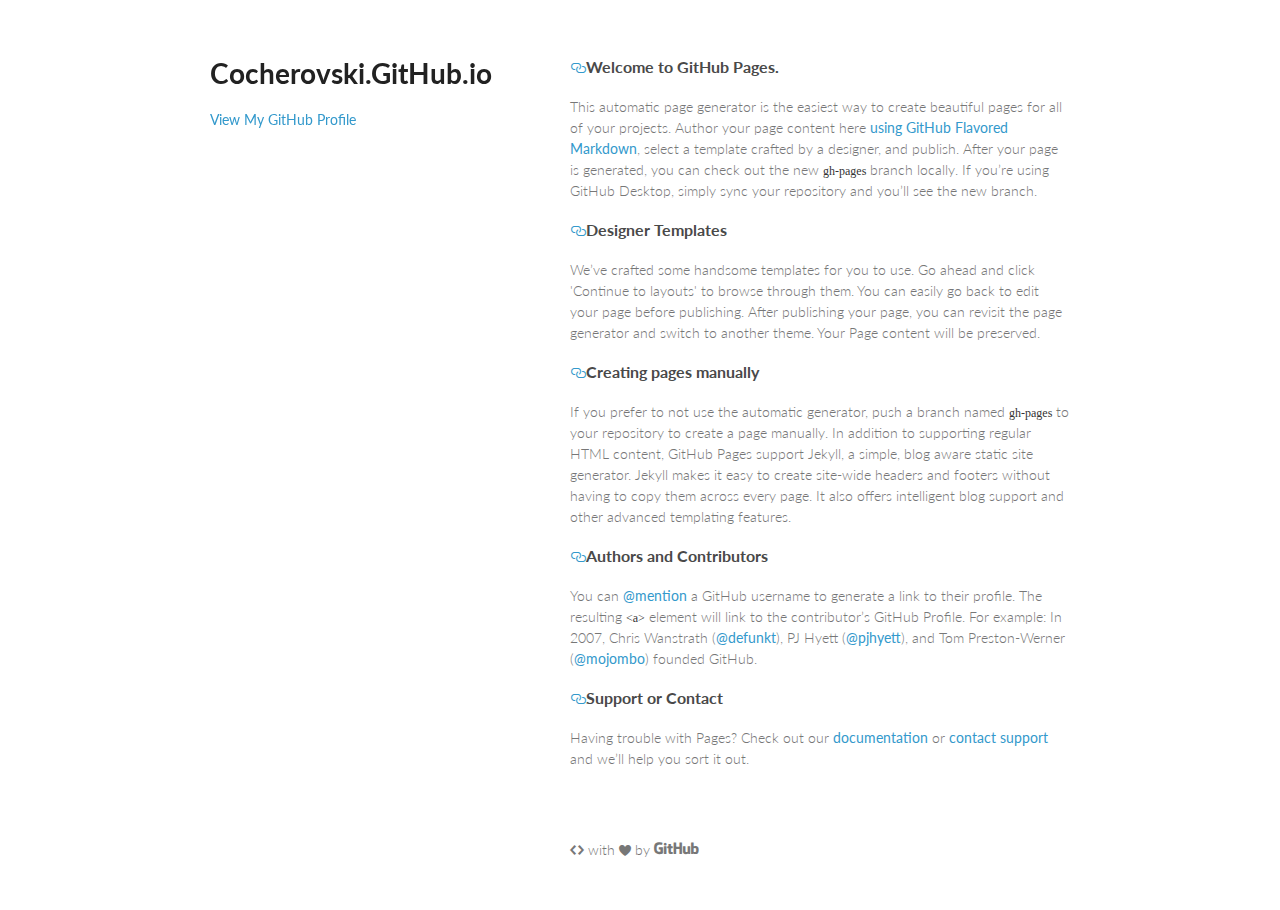
<file: index.html>
<!doctype html>
<html>
  <head profile="http://www.w3.org/2005/10/profile">
    <meta charset="utf-8">
    <meta http-equiv="X-UA-Compatible" content="chrome=1">
    <title>Cocherovski.GitHub.io</title>

    <link rel="stylesheet" href="stylesheets/styles.css">
    <link rel="stylesheet" href="stylesheets/github-light.css">
    <link rel="stylesheet" href="octicons/octicons.css">
    <link rel="icon" type="image/png" href="favicon.png">

    <meta name="viewport" content="width=device-width, initial-scale=1, user-scalable=no">
    <!--[if lt IE 9]>
    <script src="//html5shiv.googlecode.com/svn/trunk/html5.js"></script>
    <![endif]-->
  </head>
  <body>
    <div class="wrapper">
      <header>
        <h1>Cocherovski.GitHub.io</h1>
        <p></p>


        <p class="view"><a href="https://github.com/cocherovski">View My GitHub Profile</a></p>

      </header>
      <section>
        <h3>
<a id="welcome-to-github-pages" class="anchor" href="#welcome-to-github-pages" aria-hidden="true"><span class="octicon octicon-link"></span></a>Welcome to GitHub Pages.</h3>

<p>This automatic page generator is the easiest way to create beautiful pages for all of your projects. Author your page content here <a href="https://guides.github.com/features/mastering-markdown/">using GitHub Flavored Markdown</a>, select a template crafted by a designer, and publish. After your page is generated, you can check out the new <code>gh-pages</code> branch locally. If you’re using GitHub Desktop, simply sync your repository and you’ll see the new branch.</p>

<h3>
<a id="designer-templates" class="anchor" href="#designer-templates" aria-hidden="true"><span class="octicon octicon-link"></span></a>Designer Templates</h3>

<p>We’ve crafted some handsome templates for you to use. Go ahead and click 'Continue to layouts' to browse through them. You can easily go back to edit your page before publishing. After publishing your page, you can revisit the page generator and switch to another theme. Your Page content will be preserved.</p>

<h3>
<a id="creating-pages-manually" class="anchor" href="#creating-pages-manually" aria-hidden="true"><span class="octicon octicon-link"></span></a>Creating pages manually</h3>

<p>If you prefer to not use the automatic generator, push a branch named <code>gh-pages</code> to your repository to create a page manually. In addition to supporting regular HTML content, GitHub Pages support Jekyll, a simple, blog aware static site generator. Jekyll makes it easy to create site-wide headers and footers without having to copy them across every page. It also offers intelligent blog support and other advanced templating features.</p>

<h3>
<a id="authors-and-contributors" class="anchor" href="#authors-and-contributors" aria-hidden="true"><span class="octicon octicon-link"></span></a>Authors and Contributors</h3>

<p>You can <a href="https://github.com/blog/821" class="user-mention">@mention</a> a GitHub username to generate a link to their profile. The resulting <code>&lt;a&gt;</code> element will link to the contributor’s GitHub Profile. For example: In 2007, Chris Wanstrath (<a href="https://github.com/defunkt" class="user-mention">@defunkt</a>), PJ Hyett (<a href="https://github.com/pjhyett" class="user-mention">@pjhyett</a>), and Tom Preston-Werner (<a href="https://github.com/mojombo" class="user-mention">@mojombo</a>) founded GitHub.</p>

<h3>
<a id="support-or-contact" class="anchor" href="#support-or-contact" aria-hidden="true"><span class="octicon octicon-link"></span></a>Support or Contact</h3>

<p>Having trouble with Pages? Check out our <a href="https://help.github.com/pages">documentation</a> or <a href="https://github.com/contact">contact support</a> and we’ll help you sort it out.</p>
      </section>
      <section class="footer">
        <span class="wrapper">
          <span class="octicon octicon-code"></span>
           with
          <span class ="octicon octicon-heart"></span>
           by
          <a class="octicon octicon-logo-github" href="https://github.com"></a>
        </span>
      </section>
    </div>
    <script src="javascripts/scale.fix.js"></script>

  </body>
</html>
</file>
<file: stylesheets/styles.css>
@import url(https://fonts.googleapis.com/css?family=Lato:300italic,700italic,300,700);

body {
  padding:50px;
  font:14px/1.5 Lato, "Helvetica Neue", Helvetica, Arial, sans-serif;
  color:#777;
  font-weight:300;
}

h1, h2, h3, h4, h5, h6 {
  color:#222;
  margin:0 0 20px;
}

p, ul, ol, table, pre, dl {
  margin:0 0 20px;
}

h1, h2, h3 {
  line-height:1.1;
}

h1 {
  font-size:28px;
}

h2 {
  color:#393939;
}

h3, h4, h5, h6 {
  color:#494949;
}

a {
  color:#39c;
  font-weight:400;
  text-decoration:none;
}

a small {
  font-size:11px;
  color:#777;
  margin-top:-0.6em;
  display:block;
}

.wrapper {
  width:860px;
  margin:0 auto;
}

.error {
  text-align: center;
  color: #000000
}

blockquote {
  border-left:1px solid #e5e5e5;
  margin:0;
  padding:0 0 0 20px;
  font-style:italic;
}

code, pre {
  font-family:Monaco, Bitstream Vera Sans Mono, Lucida Console, Terminal;
  color:#333;
  font-size:12px;
}

pre {
  padding:8px 15px;
  background: #f8f8f8;
  border-radius:5px;
  border:1px solid #e5e5e5;
  overflow-x: auto;
}

table {
  width:100%;
  border-collapse:collapse;
}

th, td {
  text-align:left;
  padding:5px 10px;
  border-bottom:1px solid #e5e5e5;
}

dt {
  color:#444;
  font-weight:700;
}

th {
  color:#444;
}

img {
  max-width:100%;
}

header {
  width:270px;
  float:left;
  position:fixed;
}

header ul {
  list-style:none;
  height:40px;

  padding:0;

  background: #eee;
  background: -moz-linear-gradient(top, #f8f8f8 0%, #dddddd 100%);
  background: -webkit-gradient(linear, left top, left bottom, color-stop(0%,#f8f8f8), color-stop(100%,#dddddd));
  background: -webkit-linear-gradient(top, #f8f8f8 0%,#dddddd 100%);
  background: -o-linear-gradient(top, #f8f8f8 0%,#dddddd 100%);
  background: -ms-linear-gradient(top, #f8f8f8 0%,#dddddd 100%);
  background: linear-gradient(top, #f8f8f8 0%,#dddddd 100%);

  border-radius:5px;
  border:1px solid #d2d2d2;
  box-shadow:inset #fff 0 1px 0, inset rgba(0,0,0,0.03) 0 -1px 0;
  width:270px;
}

header li {
  width:89px;
  float:left;
  border-right:1px solid #d2d2d2;
  height:40px;
}

header ul a {
  line-height:1;
  font-size:11px;
  color:#999;
  display:block;
  text-align:center;
  padding-top:6px;
  height:40px;
}

strong {
  color:#222;
  font-weight:700;
}

header ul li + li {
  width:88px;
  border-left:1px solid #fff;
}

header ul li + li + li {
  border-right:none;
  width:89px;
}

header ul a strong {
  font-size:14px;
  display:block;
  color:#222;
}

section {
  width:500px;
  float:right;
  padding-bottom:50px;
}

small {
  font-size:11px;
}

hr {
  border:0;
  background:#e5e5e5;
  height:1px;
  margin:0 0 20px;
}

footer {
  width:270px;
  float:left;
  position:fixed;
  bottom:50px;
}

@media print, screen and (max-width: 960px) {

  div.wrapper {
    width:auto;
    margin:0;
  }

  header, section, footer {
    float:none;
    position:static;
    width:auto;
  }

  header {
    padding-right:320px;
  }

  section {
    border:1px solid #e5e5e5;
    border-width:1px 0;
    padding:20px 0;
    margin:0 0 20px;
  }

  header a small {
    display:inline;
  }

  header ul {
    position:absolute;
    right:50px;
    top:52px;
  }
}

@media print, screen and (max-width: 720px) {
  body {
    word-wrap:break-word;
  }

  header {
    padding:0;
  }

  header ul, header p.view {
    position:static;
  }

  pre, code {
    word-wrap:normal;
  }
}

@media print, screen and (max-width: 480px) {
  body {
    padding:15px;
  }

  header ul {
    display:none;
  }
}

@media print {
  body {
    padding:0.4in;
    font-size:12pt;
    color:#444;
  }
}
</file>
<file: stylesheets/github-light.css>
/*
   Copyright 2014 GitHub Inc.

   Licensed under the Apache License, Version 2.0 (the "License");
   you may not use this file except in compliance with the License.
   You may obtain a copy of the License at

       http://www.apache.org/licenses/LICENSE-2.0

   Unless required by applicable law or agreed to in writing, software
   distributed under the License is distributed on an "AS IS" BASIS,
   WITHOUT WARRANTIES OR CONDITIONS OF ANY KIND, either express or implied.
   See the License for the specific language governing permissions and
   limitations under the License.

*/

.pl-c /* comment */ {
  color: #969896;
}

.pl-c1      /* constant, markup.raw, meta.diff.header, meta.module-reference, meta.property-name, support, support.constant, support.variable, variable.other.constant */,
.pl-s .pl-v /* string variable */ {
  color: #0086b3;
}

.pl-e  /* entity */,
.pl-en /* entity.name */ {
  color: #795da3;
}

.pl-s .pl-s1 /* string source */,
.pl-smi      /* storage.modifier.import, storage.modifier.package, storage.type.java, variable.other, variable.parameter.function */ {
  color: #333;
}

.pl-ent /* entity.name.tag */ {
  color: #63a35c;
}

.pl-k /* keyword, storage, storage.type */ {
  color: #a71d5d;
}

.pl-pds              /* punctuation.definition.string, string.regexp.character-class */,
.pl-s                /* string */,
.pl-s .pl-pse .pl-s1 /* string punctuation.section.embedded source */,
.pl-sr               /* string.regexp */,
.pl-sr .pl-cce       /* string.regexp constant.character.escape */,
.pl-sr .pl-sra       /* string.regexp string.regexp.arbitrary-repitition */,
.pl-sr .pl-sre       /* string.regexp source.ruby.embedded */ {
  color: #183691;
}

.pl-v /* variable */ {
  color: #ed6a43;
}

.pl-id /* invalid.deprecated */ {
  color: #b52a1d;
}

.pl-ii /* invalid.illegal */ {
  background-color: #b52a1d;
  color: #f8f8f8;
}

.pl-sr .pl-cce /* string.regexp constant.character.escape */ {
  color: #63a35c;
  font-weight: bold;
}

.pl-ml /* markup.list */ {
  color: #693a17;
}

.pl-mh        /* markup.heading */,
.pl-mh .pl-en /* markup.heading entity.name */,
.pl-ms        /* meta.separator */ {
  color: #1d3e81;
  font-weight: bold;
}

.pl-mq /* markup.quote */ {
  color: #008080;
}

.pl-mi /* markup.italic */ {
  color: #333;
  font-style: italic;
}

.pl-mb /* markup.bold */ {
  color: #333;
  font-weight: bold;
}

.pl-md /* markup.deleted, meta.diff.header.from-file */ {
  background-color: #ffecec;
  color: #bd2c00;
}

.pl-mi1 /* markup.inserted, meta.diff.header.to-file */ {
  background-color: #eaffea;
  color: #55a532;
}

.pl-mdr /* meta.diff.range */ {
  color: #795da3;
  font-weight: bold;
}

.pl-mo /* meta.output */ {
  color: #1d3e81;
}
</file>
<file: octicons/octicons.css>
@font-face {
  font-family: 'octicons';
  src: url('octicons.eot?#iefix') format('embedded-opentype'),
       url('octicons.woff') format('woff'),
       url('octicons.ttf') format('truetype'),
       url('octicons.svg#octicons') format('svg');
  font-weight: normal;
  font-style: normal;
}

/*

.octicon is optimized for 16px.
.mega-octicon is optimized for 32px but can be used larger.

*/
.octicon, .mega-octicon {
  font: normal normal normal 16px/1 octicons;
  display: inline-block;
  text-decoration: none;
  text-rendering: auto;
  -webkit-font-smoothing: antialiased;
  -moz-osx-font-smoothing: grayscale;
  -webkit-user-select: none;
  -moz-user-select: none;
  -ms-user-select: none;
  user-select: none;
}
.mega-octicon { font-size: 32px; }

.octicon-alert:before { content: '\f02d'} /*  */
.octicon-arrow-down:before { content: '\f03f'} /*  */
.octicon-arrow-left:before { content: '\f040'} /*  */
.octicon-arrow-right:before { content: '\f03e'} /*  */
.octicon-arrow-small-down:before { content: '\f0a0'} /*  */
.octicon-arrow-small-left:before { content: '\f0a1'} /*  */
.octicon-arrow-small-right:before { content: '\f071'} /*  */
.octicon-arrow-small-up:before { content: '\f09f'} /*  */
.octicon-arrow-up:before { content: '\f03d'} /*  */
.octicon-microscope:before,
.octicon-beaker:before { content: '\f0dd'} /*  */
.octicon-bell:before { content: '\f0de'} /*  */
.octicon-book:before { content: '\f007'} /*  */
.octicon-bookmark:before { content: '\f07b'} /*  */
.octicon-briefcase:before { content: '\f0d3'} /*  */
.octicon-broadcast:before { content: '\f048'} /*  */
.octicon-browser:before { content: '\f0c5'} /*  */
.octicon-bug:before { content: '\f091'} /*  */
.octicon-calendar:before { content: '\f068'} /*  */
.octicon-check:before { content: '\f03a'} /*  */
.octicon-checklist:before { content: '\f076'} /*  */
.octicon-chevron-down:before { content: '\f0a3'} /*  */
.octicon-chevron-left:before { content: '\f0a4'} /*  */
.octicon-chevron-right:before { content: '\f078'} /*  */
.octicon-chevron-up:before { content: '\f0a2'} /*  */
.octicon-circle-slash:before { content: '\f084'} /*  */
.octicon-circuit-board:before { content: '\f0d6'} /*  */
.octicon-clippy:before { content: '\f035'} /*  */
.octicon-clock:before { content: '\f046'} /*  */
.octicon-cloud-download:before { content: '\f00b'} /*  */
.octicon-cloud-upload:before { content: '\f00c'} /*  */
.octicon-code:before { content: '\f05f'} /*  */
.octicon-color-mode:before { content: '\f065'} /*  */
.octicon-comment-add:before,
.octicon-comment:before { content: '\f02b'} /*  */
.octicon-comment-discussion:before { content: '\f04f'} /*  */
.octicon-credit-card:before { content: '\f045'} /*  */
.octicon-dash:before { content: '\f0ca'} /*  */
.octicon-dashboard:before { content: '\f07d'} /*  */
.octicon-database:before { content: '\f096'} /*  */
.octicon-clone:before,
.octicon-desktop-download:before { content: '\f0dc'} /*  */
.octicon-device-camera:before { content: '\f056'} /*  */
.octicon-device-camera-video:before { content: '\f057'} /*  */
.octicon-device-desktop:before { content: '\f27c'} /*  */
.octicon-device-mobile:before { content: '\f038'} /*  */
.octicon-diff:before { content: '\f04d'} /*  */
.octicon-diff-added:before { content: '\f06b'} /*  */
.octicon-diff-ignored:before { content: '\f099'} /*  */
.octicon-diff-modified:before { content: '\f06d'} /*  */
.octicon-diff-removed:before { content: '\f06c'} /*  */
.octicon-diff-renamed:before { content: '\f06e'} /*  */
.octicon-ellipsis:before { content: '\f09a'} /*  */
.octicon-eye-unwatch:before,
.octicon-eye-watch:before,
.octicon-eye:before { content: '\f04e'} /*  */
.octicon-file-binary:before { content: '\f094'} /*  */
.octicon-file-code:before { content: '\f010'} /*  */
.octicon-file-directory:before { content: '\f016'} /*  */
.octicon-file-media:before { content: '\f012'} /*  */
.octicon-file-pdf:before { content: '\f014'} /*  */
.octicon-file-submodule:before { content: '\f017'} /*  */
.octicon-file-symlink-directory:before { content: '\f0b1'} /*  */
.octicon-file-symlink-file:before { content: '\f0b0'} /*  */
.octicon-file-text:before { content: '\f011'} /*  */
.octicon-file-zip:before { content: '\f013'} /*  */
.octicon-flame:before { content: '\f0d2'} /*  */
.octicon-fold:before { content: '\f0cc'} /*  */
.octicon-gear:before { content: '\f02f'} /*  */
.octicon-gift:before { content: '\f042'} /*  */
.octicon-gist:before { content: '\f00e'} /*  */
.octicon-gist-secret:before { content: '\f08c'} /*  */
.octicon-git-branch-create:before,
.octicon-git-branch-delete:before,
.octicon-git-branch:before { content: '\f020'} /*  */
.octicon-git-commit:before { content: '\f01f'} /*  */
.octicon-git-compare:before { content: '\f0ac'} /*  */
.octicon-git-merge:before { content: '\f023'} /*  */
.octicon-git-pull-request-abandoned:before,
.octicon-git-pull-request:before { content: '\f009'} /*  */
.octicon-globe:before { content: '\f0b6'} /*  */
.octicon-graph:before { content: '\f043'} /*  */
.octicon-heart:before { content: '\2665'} /* ♥ */
.octicon-history:before { content: '\f07e'} /*  */
.octicon-home:before { content: '\f08d'} /*  */
.octicon-horizontal-rule:before { content: '\f070'} /*  */
.octicon-hubot:before { content: '\f09d'} /*  */
.octicon-inbox:before { content: '\f0cf'} /*  */
.octicon-info:before { content: '\f059'} /*  */
.octicon-issue-closed:before { content: '\f028'} /*  */
.octicon-issue-opened:before { content: '\f026'} /*  */
.octicon-issue-reopened:before { content: '\f027'} /*  */
.octicon-jersey:before { content: '\f019'} /*  */
.octicon-key:before { content: '\f049'} /*  */
.octicon-keyboard:before { content: '\f00d'} /*  */
.octicon-law:before { content: '\f0d8'} /*  */
.octicon-light-bulb:before { content: '\f000'} /*  */
.octicon-link:before { content: '\f05c'} /*  */
.octicon-link-external:before { content: '\f07f'} /*  */
.octicon-list-ordered:before { content: '\f062'} /*  */
.octicon-list-unordered:before { content: '\f061'} /*  */
.octicon-location:before { content: '\f060'} /*  */
.octicon-gist-private:before,
.octicon-mirror-private:before,
.octicon-git-fork-private:before,
.octicon-lock:before { content: '\f06a'} /*  */
.octicon-logo-github:before { content: '\f092'; color: #777} /*  */
.octicon-mail:before { content: '\f03b'} /*  */
.octicon-mail-read:before { content: '\f03c'} /*  */
.octicon-mail-reply:before { content: '\f051'} /*  */
.octicon-mark-github:before { content: '\f00a'} /*  */
.octicon-markdown:before { content: '\f0c9'} /*  */
.octicon-megaphone:before { content: '\f077'} /*  */
.octicon-mention:before { content: '\f0be'} /*  */
.octicon-milestone:before { content: '\f075'} /*  */
.octicon-mirror-public:before,
.octicon-mirror:before { content: '\f024'} /*  */
.octicon-mortar-board:before { content: '\f0d7'} /*  */
.octicon-mute:before { content: '\f080'} /*  */
.octicon-no-newline:before { content: '\f09c'} /*  */
.octicon-octoface:before { content: '\f008'} /*  */
.octicon-organization:before { content: '\f037'} /*  */
.octicon-package:before { content: '\f0c4'} /*  */
.octicon-paintcan:before { content: '\f0d1'} /*  */
.octicon-pencil:before { content: '\f058'} /*  */
.octicon-person-add:before,
.octicon-person-follow:before,
.octicon-person:before { content: '\f018'} /*  */
.octicon-pin:before { content: '\f041'} /*  */
.octicon-plug:before { content: '\f0d4'} /*  */
.octicon-repo-create:before,
.octicon-gist-new:before,
.octicon-file-directory-create:before,
.octicon-file-add:before,
.octicon-plus:before { content: '\f05d'} /*  */
.octicon-primitive-dot:before { content: '\f052'} /*  */
.octicon-primitive-square:before { content: '\f053'} /*  */
.octicon-pulse:before { content: '\f085'} /*  */
.octicon-question:before { content: '\f02c'} /*  */
.octicon-quote:before { content: '\f063'} /*  */
.octicon-radio-tower:before { content: '\f030'} /*  */
.octicon-repo-delete:before,
.octicon-repo:before { content: '\f001'} /*  */
.octicon-repo-clone:before { content: '\f04c'} /*  */
.octicon-repo-force-push:before { content: '\f04a'} /*  */
.octicon-gist-fork:before,
.octicon-repo-forked:before { content: '\f002'} /*  */
.octicon-repo-pull:before { content: '\f006'} /*  */
.octicon-repo-push:before { content: '\f005'} /*  */
.octicon-rocket:before { content: '\f033'} /*  */
.octicon-rss:before { content: '\f034'} /*  */
.octicon-ruby:before { content: '\f047'} /*  */
.octicon-screen-full:before { content: '\f066'} /*  */
.octicon-screen-normal:before { content: '\f067'} /*  */
.octicon-search-save:before,
.octicon-search:before { content: '\f02e'} /*  */
.octicon-server:before { content: '\f097'} /*  */
.octicon-settings:before { content: '\f07c'} /*  */
.octicon-shield:before { content: '\f0e1'} /*  */
.octicon-log-in:before,
.octicon-sign-in:before { content: '\f036'} /*  */
.octicon-log-out:before,
.octicon-sign-out:before { content: '\f032'} /*  */
.octicon-squirrel:before { content: '\f0b2'} /*  */
.octicon-star-add:before,
.octicon-star-delete:before,
.octicon-star:before { content: '\f02a'} /*  */
.octicon-stop:before { content: '\f08f'} /*  */
.octicon-repo-sync:before,
.octicon-sync:before { content: '\f087'} /*  */
.octicon-tag-remove:before,
.octicon-tag-add:before,
.octicon-tag:before { content: '\f015'} /*  */
.octicon-telescope:before { content: '\f088'} /*  */
.octicon-terminal:before { content: '\f0c8'} /*  */
.octicon-three-bars:before { content: '\f05e'} /*  */
.octicon-thumbsdown:before { content: '\f0db'} /*  */
.octicon-thumbsup:before { content: '\f0da'} /*  */
.octicon-tools:before { content: '\f031'} /*  */
.octicon-trashcan:before { content: '\f0d0'} /*  */
.octicon-triangle-down:before { content: '\f05b'} /*  */
.octicon-triangle-left:before { content: '\f044'} /*  */
.octicon-triangle-right:before { content: '\f05a'} /*  */
.octicon-triangle-up:before { content: '\f0aa'} /*  */
.octicon-unfold:before { content: '\f039'} /*  */
.octicon-unmute:before { content: '\f0ba'} /*  */
.octicon-versions:before { content: '\f064'} /*  */
.octicon-watch:before { content: '\f0e0'} /*  */
.octicon-remove-close:before,
.octicon-x:before { content: '\f081'} /*  */
.octicon-zap:before { content: '\26A1'} /* ⚡ */
</file>
